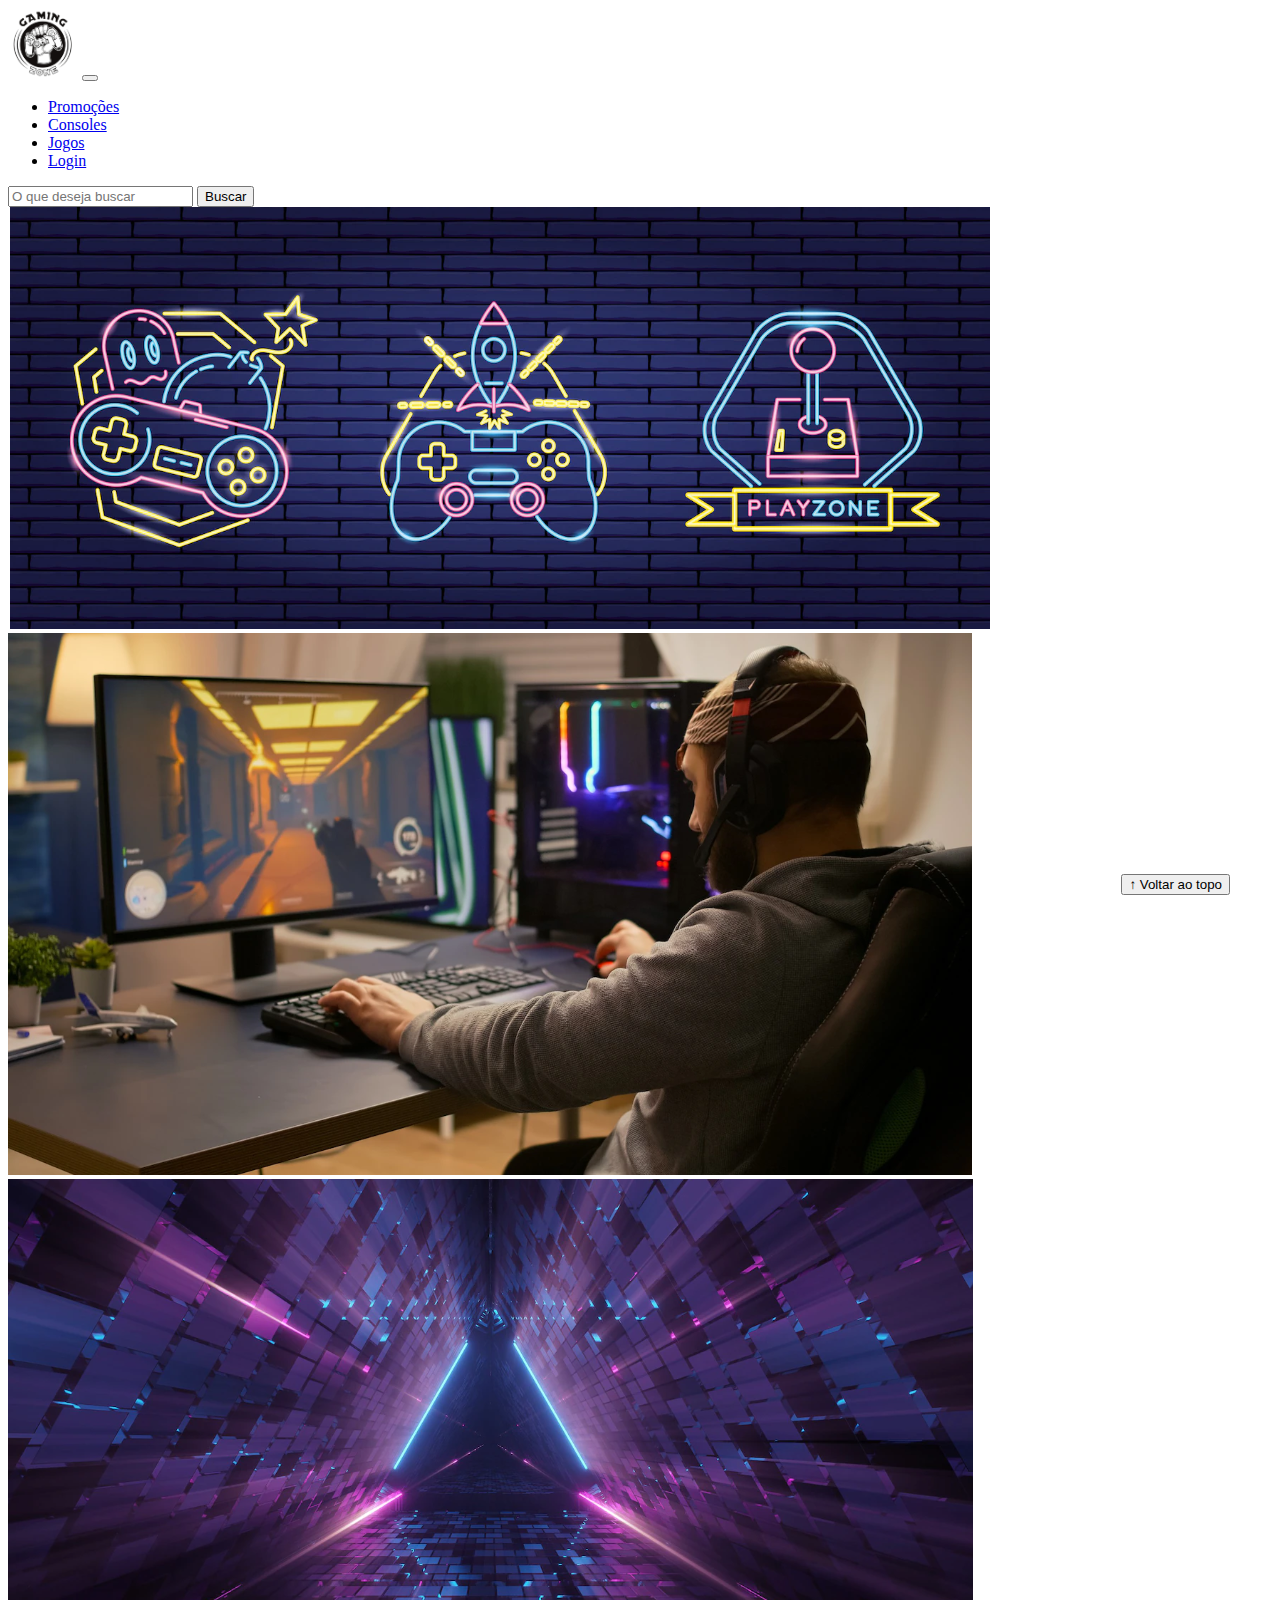
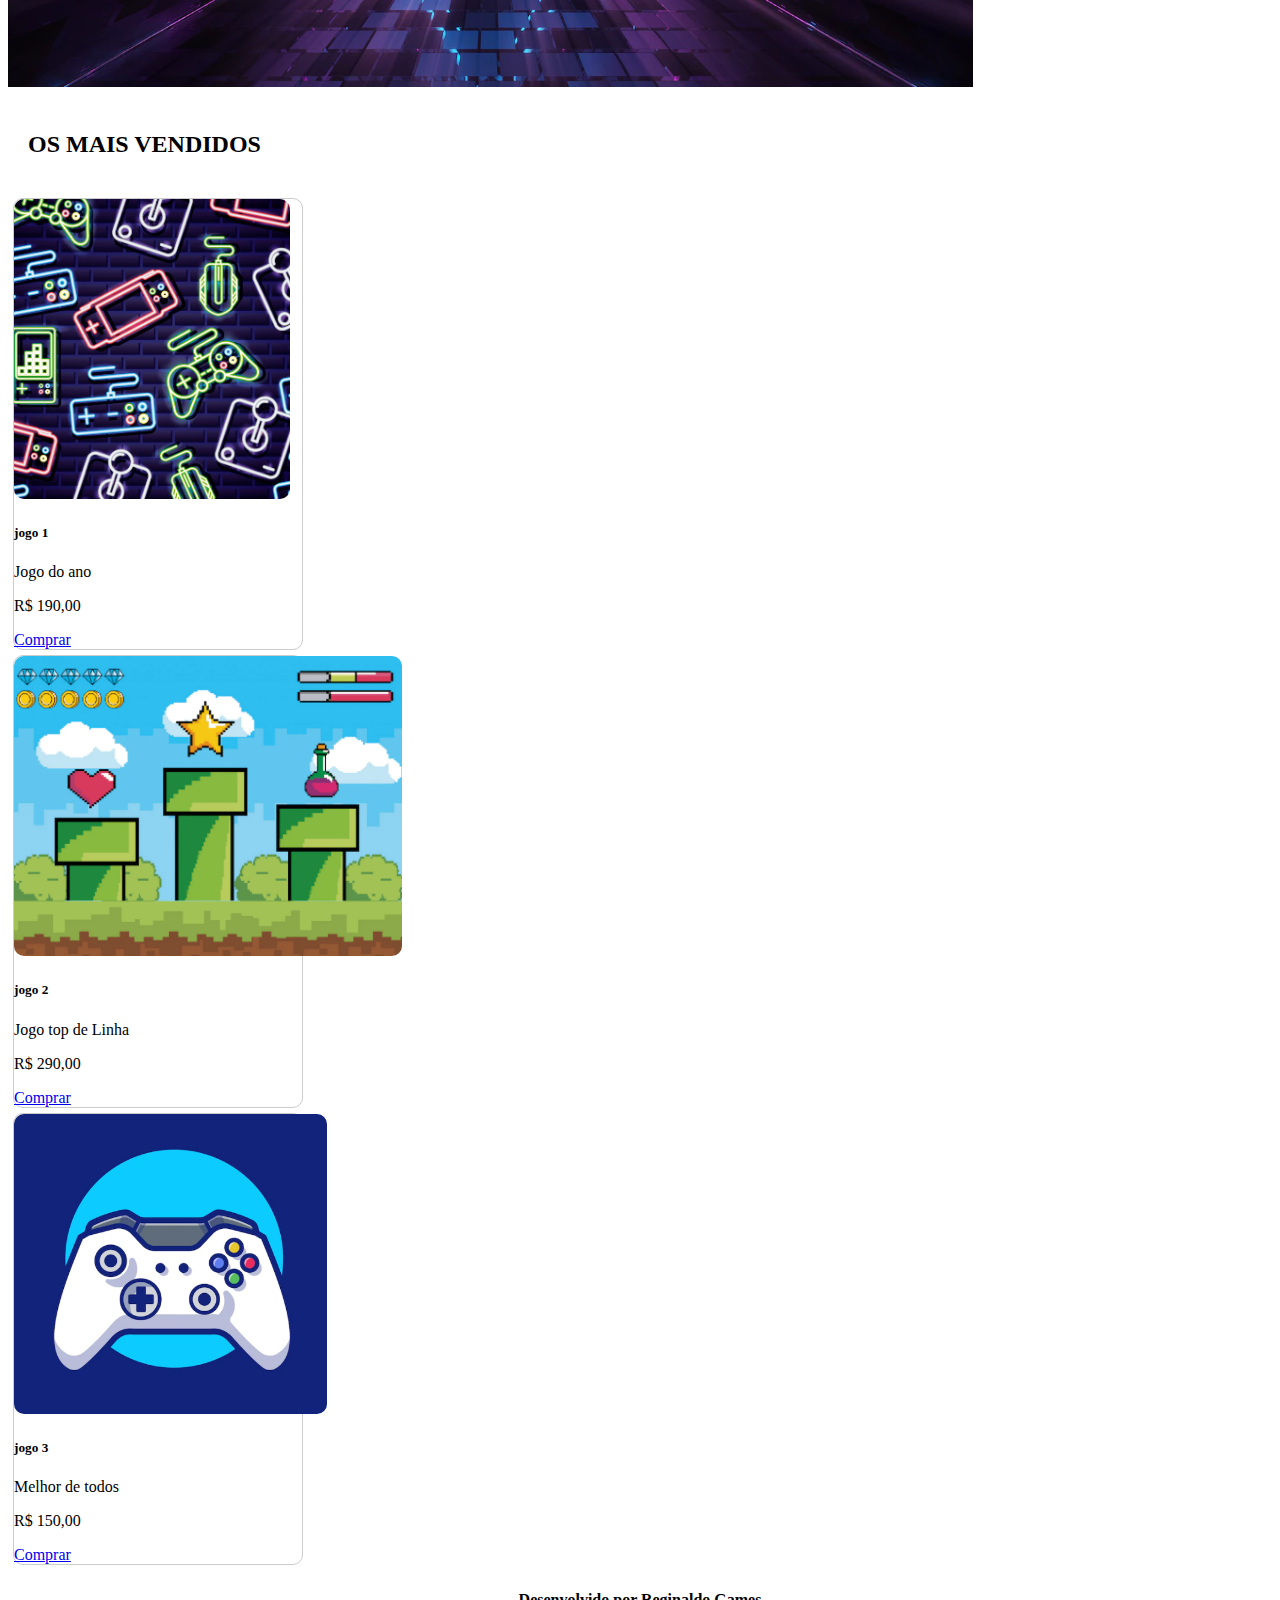
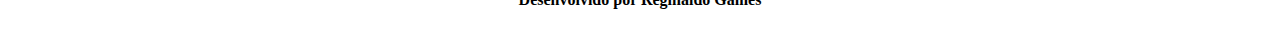
<file: index.html>
<!DOCTYPE html>
<html lang="pt-br">

<head>
  <meta charset="UTF-8">
  <meta http-equiv="X-UA-Compatible" content="IE=edge">
  <meta name="viewport" content="width=device-width, initial-scale=1.0">
  <title>LH Games</title>

  <link href="https://cdn.jsdelivr.net/npm/bootstrap@5.2.2/dist/css/bootstrap.min.css" rel="stylesheet"
    integrity="sha384-Zenh87qX5JnK2Jl0vWa8Ck2rdkQ2Bzep5IDxbcnCeuOxjzrPF/et3URy9Bv1WTRi" crossorigin="anonymous">

  <link rel="stylesheet" href="css/estilo.css">



</head>

<body>
  <header>
    <nav class="navbar navbar-expand-lg bg-body-tertiary">
      <div class="container-fluid">
        <a class="navbar-brand" href="index.html"><img src="img/logo.png"></a>
        <button class="navbar-toggler" type="button" data-bs-toggle="collapse" data-bs-target="#navbarSupportedContent" aria-controls="navbarSupportedContent" aria-expanded="false" aria-label="Toggle navigation">
          <span class="navbar-toggler-icon"></span>
        </button>
        <div class="collapse navbar-collapse" id="navbarSupportedContent">
          <ul class="navbar-nav me-auto mb-2 mb-lg-0">
            <li class="nav-item">
              <a class="nav-link active" aria-current="page" href="#">Promoções</a>
            </li>
            <li class="nav-item">
              <a class="nav-link" href="#">Consoles</a>
            </li>
            <li class="nav-item">
              <a class="nav-link" href="#">Jogos</a>
            </li>
            <li class="nav-item">
              <a class="nav-link" href="login.html">Login</a>
            </li>
          </ul>
          <form class="d-flex" role="search">
            <input class="form-control me-2" type="search" placeholder="O que deseja buscar" aria-label="Search">
            <button class="btn btn-outline-success" type="submit">Buscar</button>
          </form>
        </div>
      </div>
    </nav>
  </header>

  <main>



    <section id="section-banners" class="container-fluid">

      <div id="carouselExampleSlidesOnly" class="carousel slide" data-bs-ride="carousel">
        <div class="carousel-inner">
          <div class="carousel-item active">
            <img src="img/banner1.PNG" class="d-block w-100" alt="Venha comprar na nossa loja!">
          </div>
          <div class="carousel-item">
            <img src="img/banner2.PNG" class="d-block w-100" alt="Promoções de produtos">
          </div>
          <div class="carousel-item">
            <img src="img/banner3.PNG" class="d-block w-100" alt="Várias novidades de produtos">
          </div>
        </div>
      </div>

    </section>
    <section id="section-vendidos" class="container-fluid">

      <h2>OS MAIS VENDIDOS</h2>
      <div class="card-group">

      <div class="card" style="width: 18rem;">
        <img src="img/jogo1.PNG" class="card-img-top" alt="Jogo de aventura">
        <div class="card-body">
          <h5 class="card-title">jogo 1</h5>
          <p class="card-text">Jogo do ano</p>
          <p class="Preco">R$ 190,00</p>
          <a href="#" class="btn btn-primary">Comprar</a>
        </div>
      </div>

      <div class="card" style="width: 18rem;">
        <img src="img/jogo2.PNG" class="card-img-top" alt="Jogo de corrida">
        <div class="card-body">
          <h5 class="card-title">jogo 2</h5>
          <p class="card-text">Jogo top de Linha</p>
          <p class="Preco">R$ 290,00</p>
          <a href="#" class="btn btn-primary">Comprar</a>
        </div>
      </div>

      <div class="card" style="width: 18rem;">
        <img src="img/jogo3.PNG" class="card-img-top" alt="Melhor de todos">
        <div class="card-body">
          <h5 class="card-title">jogo 3</h5>
          <p class="card-text">Melhor de todos</p>
          <p class="Preco">R$ 150,00</p>
          <a href="#" class="btn btn-primary">Comprar</a>
        </div>
      </div>
    </div>
    </section>


  </main>

  <footer>
    <p>Desenvolvido por Reginaldo Games</p>
  </footer>

  <button id="voltar-topo" type="button" class="btn btn-outline-primary" onclick="topo()">&uarr; Voltar ao topo</button>

  <script src="js/script.js"></script>
  <script src="https://cdn.jsdelivr.net/npm/bootstrap@5.2.2/dist/js/bootstrap.bundle.min.js"
    integrity="sha384-OERcA2EqjJCMA+/3y+gxIOqMEjwtxJY7qPCqsdltbNJuaOe923+mo//f6V8Qbsw3"
    crossorigin="anonymous"></script>

</body>

</html>
</file>
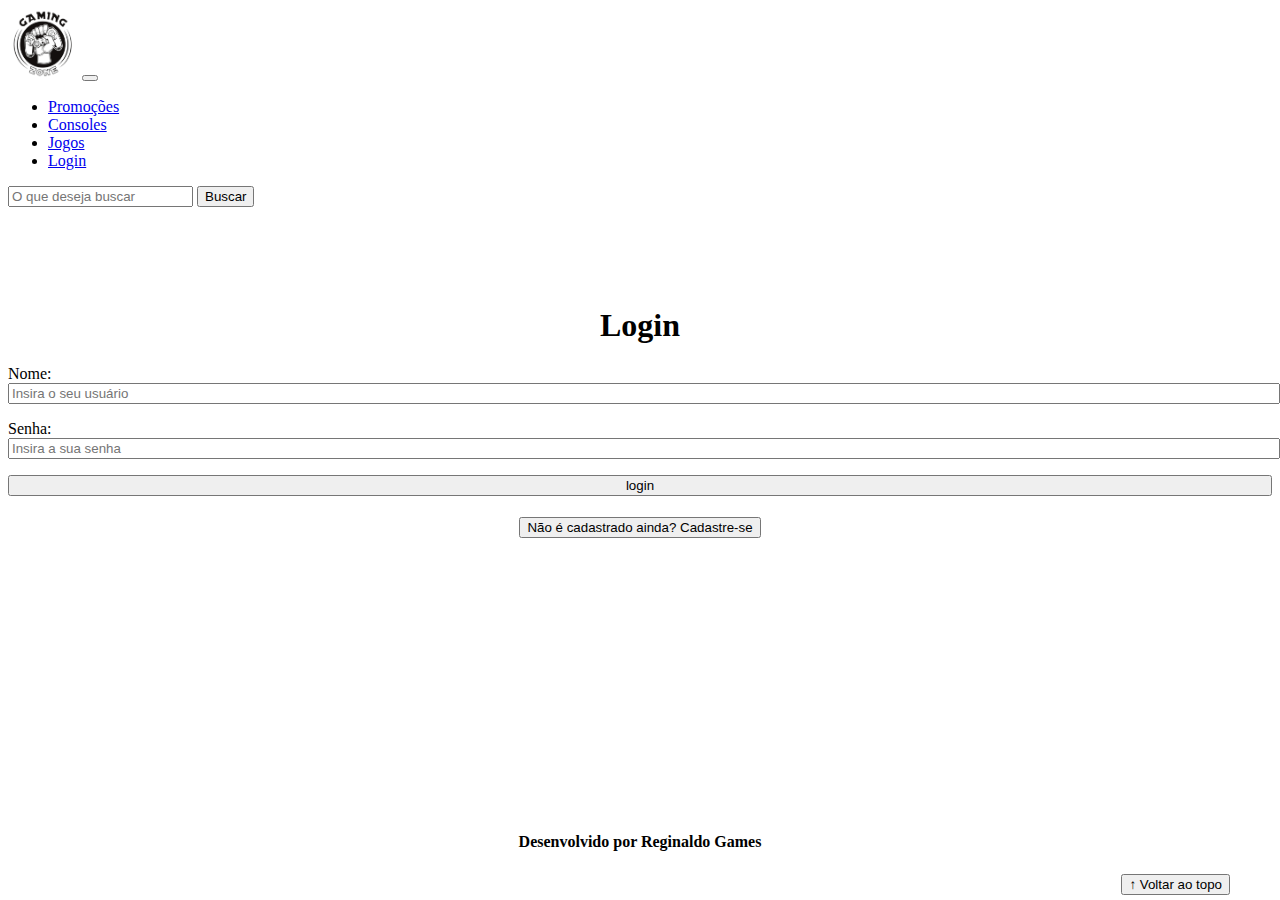
<file: login.html>
<!DOCTYPE html>
<html lang="pt-br">

<head>
    <meta charset="UTF-8">
    <meta http-equiv="X-UA-Compatible" content="IE=edge">
    <meta name="viewport" content="width=device-width, initial-scale=1.0">
    <title>LH Games - login</title>
    <link href="https://cdn.jsdelivr.net/npm/bootstrap@5.2.2/dist/css/bootstrap.min.css" rel="stylesheet"
        integrity="sha384-Zenh87qX5JnK2Jl0vWa8Ck2rdkQ2Bzep5IDxbcnCeuOxjzrPF/et3URy9Bv1WTRi" crossorigin="anonymous">
    <link rel="stylesheet" href="css/estilo.css">
</head>

<body>
    <header>
        <nav class="navbar navbar-expand-lg bg-body-tertiary">
      <div class="container-fluid">
        <a class="navbar-brand" href="index.html"><img src="img/logo.png"></a>
        <button class="navbar-toggler" type="button" data-bs-toggle="collapse" data-bs-target="#navbarSupportedContent" aria-controls="navbarSupportedContent" aria-expanded="false" aria-label="Toggle navigation">
          <span class="navbar-toggler-icon"></span>
        </button>
        <div class="collapse navbar-collapse" id="navbarSupportedContent">
          <ul class="navbar-nav me-auto mb-2 mb-lg-0">
            <li class="nav-item">
              <a class="nav-link active" aria-current="page" href="#">Promoções</a>
            </li>
            <li class="nav-item">
              <a class="nav-link" href="#">Consoles</a>
            </li>
            <li class="nav-item">
              <a class="nav-link" href="#">Jogos</a>
            </li>
            <li class="nav-item">
              <a class="nav-link" href="login.html">Login</a>
            </li>
          </ul>
          <form class="d-flex" role="search">
            <input class="form-control me-2" type="search" placeholder="O que deseja buscar" aria-label="Search">
            <button class="btn btn-outline-success" type="submit">Buscar</button>
          </form>
        </div>
      </div>
    </nav>
    </header>

    <main>
        <section id="section-login">
            <h1>Login</h1>
            <div class="d-flex justify-content-center">
                <form method="post" action="" id="login">
                    <p>
                        <label for="usuario">Nome: </label>
                        <input id="usuario" name="usuario" required="required" type="text"
                            placeholder="Insira o seu usuário" class="form-control" />
                    </p>
                    <p>
                        <label for="senha">Senha: </label>
                        <input id="senha" name="senha" required="required" type="password"
                            placeholder="Insira a sua senha" class="form-control" />
                    </p>
                    <p>
                        <input type="button" value="login" class="btn btn-primary" id="bt-login" onclick="login()" />
                    </p>
                </form>
            </div>
        </section>

        <section id="section-cadastro">
            <div id="botao-cadastrar">
                <button type="button" class="btn btn-info">Não é cadastrado ainda? Cadastre-se</button>
            </div>
            <div id="form-cadastrar">

                <h1>Criar minha conta</h1>
                <p>Informe os seus dados abaixo para criar sua conta.</p>

                <div class="d-flex justify-content-center">
                    <form method="post" action="" id="login">
                        <p>
                            <label for="usuario">Usuário: </label>
                            <input id="usuario" name="usuario" required="required" type="text"
                                placeholder="ex. nome de usuário" class="form-control" />
                        </p>
                        <p>
                            <label for="email">E-mail: </label>
                            <input id="email" name="email" required="required" type="email"
                                placeholder="seu@email.com.br" class="form-control" />
                        </p>
                        <p>
                            <label for="senha">Senha: </label>
                            <input id="senha" name="senha" required="required" type="password"
                                placeholder="mínimo de 6 caracteres" class="form-control" />
                        </p>
                        <p>
                            <input type="button" value="Cadastrar" class="btn btn-primary" id="bt-cadastrar"
                                onclick="cadastro()" />
                        </p>
                    </form>
                </div>

            </div>
        </section>

    </main>



    <footer>
        <p>Desenvolvido por Reginaldo Games</p>
    </footer>

    <button id="voltar-topo" type="button" class="btn btn-outline-primary">&uarr; Voltar ao topo</button>

    <script src="https://cdn.jsdelivr.net/npm/bootstrap@5.2.2/dist/js/bootstrap.bundle.min.js"
        integrity="sha384-OERcA2EqjJCMA+/3y+gxIOqMEjwtxJY7qPCqsdltbNJuaOe923+mo//f6V8Qbsw3"
        crossorigin="anonymous"></script>
    <script src="js/script.js"></script>

    <script src="https://code.jquery.com/jquery-3.6.1.js"
        integrity="sha256-3zlB5s2uwoUzrXK3BT7AX3FyvojsraNFxCc2vC/7pNI=" crossorigin="anonymous"></script>
    <script type="text/javascript" src="js/jquery-script.js"></script>

</body>

</html>
</file>
<file: css/estilo.css>
/*cabeçalho*/
header img {
    height: 70px;
    width: 70px;
}

/*Conteudo principal*/
main {
    min-height: 500px;
}

/*banner*/
#section-banner img {
    height: 500px;
}
/*Produtos vendidos*/
#section-vendidos h2{
    font-weight: bold;
    padding: 20px;
}

#section-vendidos img {
    height: 300px;
    border-radius: 10px;
}

#section-vendidos .card {
    margin: 5px;
    border: 1px solid #ccc;
    border-radius: 10px;
}

#section-vendidos .preco {
    color: red;
    font-size: 18px;
    font-weight: bold;
}
/*Rodapé*/
footer {
    text-align: center;
}
footer p {
    font-weight: bold;
    padding: 10px;
}
/*Botão Voltar topo*/
#voltar-topo {
    position: fixed;
    bottom: 5px;
    right: 50px;
}

/* página de login  */
#section-login {
    margin-top: 100px;
}

#section-login h1{
    text-align: center;
}

#section-login input {
    width: 100%;
}

/* Formulário de cadastro*/
#section-cadastro {
    padding: 5px;
    text-align: center;
    background-color: #fff;
}

#form-cadastrar {
    padding: 50px;
    display: none;
}
</file>
